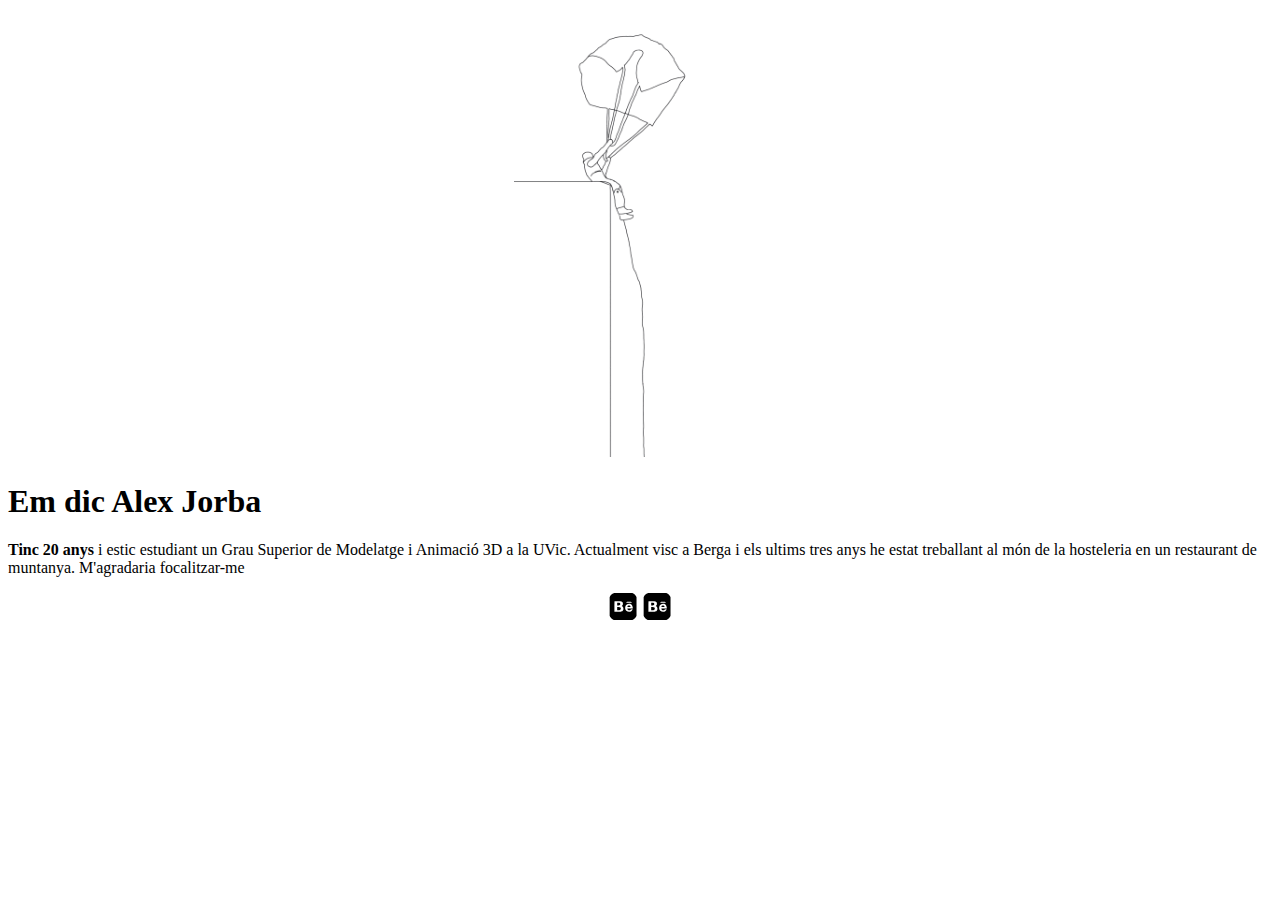
<file: portafoli/index.html>
<!DOCTYPE html>
<html lang="en">
<head>
    <meta charset="UTF-8">
    <title>Alex Jorba</title>
</head>
    <body bgcolor="FFFFFF">
        <div id="container">
            <div class="content_img">
                <center>
                    <img src="imgs/parapent.gif" width="20%" alt="rotoscòpia">
                </center>
            </div>
            <div class="content_txt">
              <h1>Em dic Alex Jorba</h1>
                <p><strong>Tinc 20 anys</strong> i estic estudiant un Grau Superior de Modelatge i Animació 3D a la UVic. Actualment visc a Berga i els ultims tres anys he estat treballant al món de la hosteleria en un restaurant de muntanya. M'agradaria focalitzar-me  </p>
            <center>    
                <a href="https://www.behance.net/al-extintor/"><img src="imgs/be.svg" width=30px; alt="logo behance"></a>  
                <a href="https://www.behance.net/al-extintor/"><img src="imgs/be.svg" width=30px; alt="logo behance"></a> 
            </center>
        </div>
    </body>
</html>
</file>
